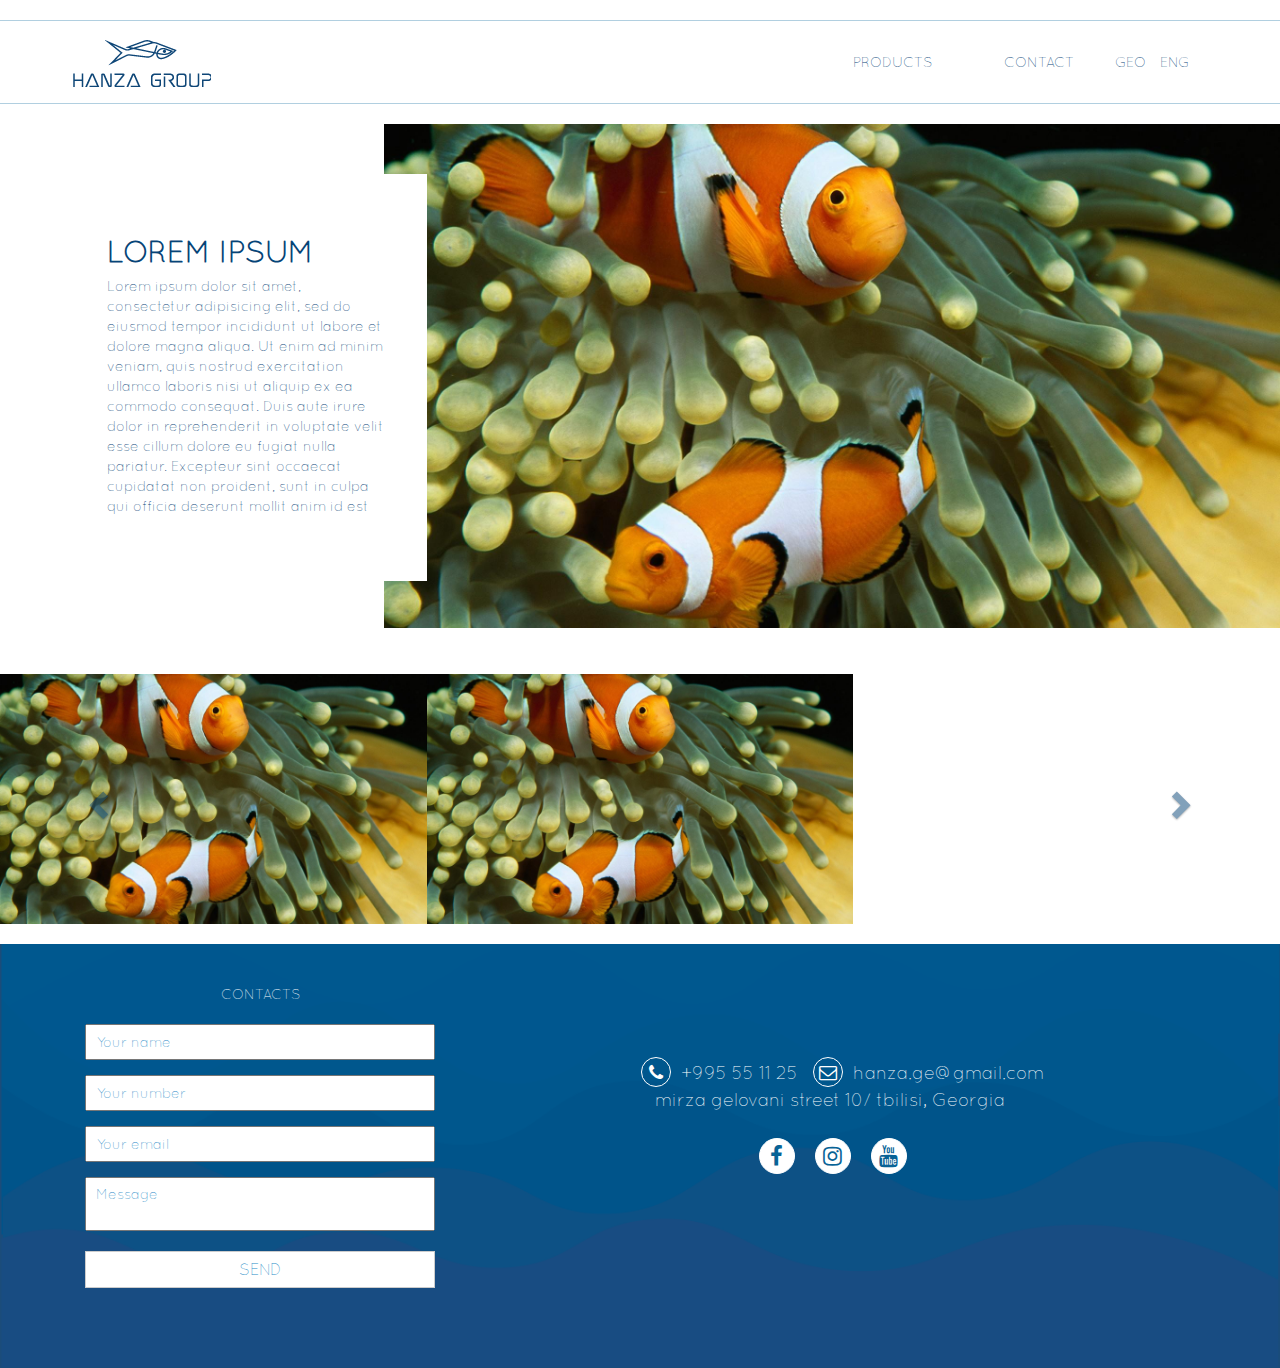
<file: single-product.html>
<!DOCTYPE html>
<html>
<head>
	<title>hanza.ge</title>
	<meta charset="utf-8">
	<meta name="viewport" content="width=device-width, initial-scale=1">
	<link rel="stylesheet" href="assets/css/bootstrap.min.css">
	<link rel="stylesheet" href="assets/css/font-awesome.min.css">
	<link rel="stylesheet" type="text/css" href="assets/css/style.css">
	<script src="assets/js/jquery.min.js"></script>
	<script src="assets/js/bootstrap.min.js"></script>
</head>
<body>

<!-- header start -->

<header class="container-fluid">
	<div class="row line mg-tp-20"></div>
	<nav class="navbar container">
	    <div class="navbar-header">
	      	<button type="button" class="navbar-toggle" data-toggle="collapse" data-target="#header-nav">
		        <span class="icon-bar"></span>
		        <span class="icon-bar"></span>
		        <span class="icon-bar"></span>                        
	      	</button>
	      	<a class="navbar-brand" href="index.html">
	    		<img src="assets/images/logo.png" class="img img-responsive">
	      	</a>
	    </div>
	    <div class="collapse navbar-collapse" id="header-nav">
	      	<ul class="nav navbar-nav pull-right text-center">
		        <!-- <li class="active">
		        	<a href="about.html" class="text-uppercase">
		        		about us
		        	</a>
		        </li> -->
		        <li class="menu">
		        	<a href="#" class="text-uppercase">
		        		products
		        	</a>
		        	<div class="sub-menu">
		        		<ul class="text-center">
		        			<li class="text-center">
		        				<a href="" class="text-uppercase">
		        					norway salmon
		        				</a>
		        			</li>
		        			<li>
		        				<a href="" class="text-uppercase">
		        					russian sturgeon
		        				</a>
		        			</li>
		        			<li>
		        				<a href="" class="text-uppercase">
		        					keta
		        				</a>
		        			</li>
		        			<li>
		        				<a href="" class="text-uppercase">
		        					oilfish
		        				</a>
		        			</li>
		        			<li>
		        				<a href="" class="text-uppercase">
		        					black caviar
		        				</a>
		        			</li>
		        			<li>
		        				<a href="" class="text-uppercase">
		        					red caviar
		        				</a>
		        			</li>
		        			<li>
		        				<a href="" class="text-uppercase">
		        					shrimps
		        				</a>
		        			</li>
		        		</ul>
		        	</div>
		        </li>
		        <li>
		        	<a href="#footer" class="text-uppercase">
		        		contact
			        </a>
			    </li>
			    <li>
		        	<ul class="languages">
		        		<li>
		        			<a href="" class="text-uppercase">
		        				geo
		        			</a>
		        		</li>
		        		<li>
		        			<a href="" class="text-uppercase">
		        				eng
		        			</a>
		        		</li>
		        	</ul>
			    </li>
	      	</ul>
	    </div>
	</nav>
	<div class="row line mg-btm-20"></div>
</header>

<!-- header end -->

<!-- single product start -->

<section class="description">
	<div class="back-right-img">
		<img src="assets/images/1.jpg" class="img pull-right">
		<div class="col-lg-3 col-md-4 col-sm-4 col-xs-10 col-xs-offset-1 back-white">
			<h1 class="text-uppercase text-bold single-prod-head">lorem ipsum</h1>
			<span class="single-prod-text">
				Lorem ipsum dolor sit amet, consectetur adipisicing elit, sed do eiusmod
				tempor incididunt ut labore et dolore magna aliqua. Ut enim ad minim veniam,
				quis nostrud exercitation ullamco laboris nisi ut aliquip ex ea commodo
				consequat. Duis aute irure dolor in reprehenderit in voluptate velit esse
				cillum dolore eu fugiat nulla pariatur. Excepteur sint occaecat cupidatat non
				proident, sunt in culpa qui officia deserunt mollit anim id est laborum.
				tempor incididunt ut labore et dolore magna aliqua. Ut enim ad minim veniam,
				quis nostrud exercitation ullamco laboris nisi ut aliquip ex ea commodo
				consequat. Duis aute irure dolor in reprehenderit in voluptate velit esse
				cillum dolore eu fugiat nulla pariatur. Excepteur sint occaecat cupidatat non
				proident, sunt in culpa qui officia deserunt mollit anim id est laborum.
			</span>
		</div>
	</div>	

</section>

<!-- single product end -->


<!-- products slider start -->

<div id="myCarousel" class="carousel slide mg-tp-20 mg-btm-20" data-ride="carousel">
  <!-- Wrapper for slides -->
  <div class="carousel-inner">
    <div class="item prod-item active">
      <div class="col-lg-4 col-md-4 col-sm-4 col-xs-12 padding-0">
      	<img src="assets/images/1.jpg">
      </div>
      <div class="col-lg-4 col-md-4 col-sm-4 col-xs-12 padding-0">
      	<img src="assets/images/1.jpg">
      </div>
    </div>
    <div class="item prod-item">
      <div class="col-lg-4 col-md-4 col-sm-4 col-xs-12 padding-0">
      	<img src="assets/images/1.jpg">
      </div>
      <div class="col-lg-4 col-md-4 col-sm-4 col-xs-12 padding-0">
      	<img src="assets/images/slide-2.jpg">
      </div>
    </div>
  </div>

  <!-- Left and right controls -->
  <a class="left carousel-control" href="#myCarousel" data-slide="prev">
    <span class="glyphicon glyphicon-chevron-left"></span>
    <span class="sr-only">Previous</span>
  </a>
  <a class="right carousel-control" href="#myCarousel" data-slide="next">
    <span class="glyphicon glyphicon-chevron-right"></span>
    <span class="sr-only">Next</span>
  </a>
</div>

<!-- products slider end -->

<!-- footer start -->

<footer class="foot" id="footer">
	<div class="container ">
		<div class="col-lg-4 col-md-4 col-sm-4 col-xs-12 mg-tp-20">
			<div class="row text-center text-uppercase color-white">contacts</div>
			<form class="foot-form mg-tp-20">
				<div class="form-group">
					<input type="text" name="name" placeholder="Your name">
				</div>
				<div class="form-group">
					<input type="text" name="number" placeholder="Your number">
				</div>
				<div class="form-group">
					<input type="email" name="email" placeholder="Your email">
				</div>
				<div class="form-group">
					<textarea placeholder="Message"></textarea>
				</div>
				<button type="submit" class="btn btn-default text-uppercase text-center">send</button>
			</form>
		</div>
		<div class="col-lg-8 col-md-8 col-sm-8 col-xs-12 mg-tp-20 text-center">
			<div class="info">
				<span>
					<i class="fa fa-phone" aria-hidden="true"></i>
					+995 55 11 25
				</span>
				<span>
					<i class="fa fa-envelope-o" aria-hidden="true"></i>
					hanza.ge@gmail.com
				</span>
				<span class="row">
					mirza gelovani street 10/ tbilisi, Georgia
				</span>
				<span class="row circle-icons">
					<i class="fa fa-facebook" aria-hidden="true"></i>
					<i class="fa fa-instagram" aria-hidden="true"></i>
					<i class="fa fa-youtube" aria-hidden="true"></i>
				</span>
			</div>
		</div>
	</div>
</footer>

<!-- footer end -->

<script type="text/javascript" src="assets/js/script.js"></script>

</body>
</html>
</file>
<file: assets/css/style.css>
*{
	margin:0;
	padding: 0;
	list-style-type: none;
	outline: none;
	text-decoration: none;
	font-family: light;
}
@font-face {
    font-family: geoareal;
    src: url(../fonts/GeoAreal.woff);
}
@font-face {
    font-family: geocaps;
    src: url(../fonts/bpg_mrgvlovani_caps_2010.woff);
}
@font-face {
    font-family: light;
    src: url(../fonts/Quicksand-Light.woff);
}
@keyframes image_animation {
	from {
		transform: translateX(100%);
	}

	to {
		transform: translateX(0);
	}
}

@keyframes text_animation {
	from {
		transform: translateX(-130%);
	}

	to {
		transform: translateX(0);
	}
}

a,
span,
div,
input,
button,
textarea{
	color: #064477;
}
body{
	overflow-x: hidden;
}
body::-webkit-scrollbar{
	width: 10px;
	background: white;
}
body::-webkit-scrollbar-thumb{
	background: rgb(18,103,159);
}
.navbar{
	margin-bottom: 0;
}
.nav>li>a{
	padding: 0 36px;
	position: static;
}
.nav>li{
	position: static;
}
.navbar-nav>li>a{
	padding-top: 30px;
	padding-bottom: 30px;
}
.navbar-brand{
	padding-left: 0;
}
.navbar-brand img{
	max-width: 140px;
}
.languages li{
	display: inline-block;
}
.languages li>a{
	width: 100%;
	padding: 30px 5px;
	display: inline-block;
	color: #064477;
}
.line{
	height: 1px;
	background: #B1CFE0;
}
.mg-tp-20{
	margin-top: 20px;
}
.mg-tp-40{
	margin-top: 40px;
}
.mg-btm-40{
	margin-bottom: 40px; 
}
.mg-tp-70{
	margin-top: 70px;
}
.mg-btm-60{
	margin-bottom: 60px;
}
.mg-btm-20{
	margin-bottom: 20px;
}
.mg-tp-100{
	margin-top: 100px;
}
.mg-tp-150{
	display: block;
	margin-top: 150px;
}
.mg-tp-50{
	margin-top: 50px;
}
.mg-btm-60{
	display: block;
	margin-bottom: 60px; 
}
.menu{
	position: relative !important;
	z-index: 100;
	transition: 0.4s;
	overflow: visible;
}
.sub-menu{
	position: absolute;
	top: 99%;
	height: 0;
	opacity: 0;
	z-index: 3;
	background:white;
	overflow: hidden;
	transition: 0.4s;
}
.sub-menu ul{
	width: 100%;
}
.sub-menu ul li:first-child>a{
	padding-top: 20px;
}
.sub-menu ul li>a{
	word-break: break-word;
	width: 100%;
	padding: 0 10px 20px;
	display: block;
}
.menu:hover .sub-menu{
	opacity: 1;
	height: auto;
	transition: 0.4s;
}
.navbar-toggle .icon-bar{
	background: #064477;
}
.navbar-toggle{
	padding: 20px;
}
.navbar-collapse{
	overflow: unset !important;
}
.back-blue-transparent{
	background: rgba(18,103,159,0.8);
}
.video-fish{
	background: url(../images/5.jpeg);
	background-size: 100%;
	display: inline-block;
}
.pos-static{
	position: static;
}
.video-text{
	padding: 30px 20px 80px;
	margin-top: 16%;
	margin-bottom: 5%;
	color: white;
	font-size: 16px;
}
.carousel {
    margin-top: -10px;
    z-index: 0;
}
.item{
	height: 400px;
}
.item img{
	width: 100%;
}
.glyphicon-triangle-right,
.glyphicon-triangle-left{
	color: white;
	opacity: 1;
}
.carousel-inner>.item>img {
	width: 100%;
}
.back-img{
	/*background: url(../images/1.jpeg);*/
	padding: 20px 0;
	display: block;
}
.prod-line{
	height: 7px;
	background: white;
	position: relative;
}
.prod-title{
	position: absolute;
	padding: 15px 30px;
	background: white;
	font-size: 18px;
	bottom: 0;
}
.padding-0{
	padding-left: 0;
	padding-right: 0; 
}
.prod-img{
	width: auto;
	display: flex;
	align-items: center;
	height: 200px;
	overflow: hidden;
	transition: 0.2s
}
.prod-img img{
	display: block;
}
.prod-img:hover{
	transform: scale(1.05,1.05);
}
.prods{
	background: #f2f2f2;
	margin-top: 50px;
	margin-bottom: 50px;
	padding-bottom: 100px;
}
.prod-name{
	width: 100%;
	background: rgba(255,255,255,0.6);
	padding: 4px 0;
	height: 26px;
    overflow: hidden;
    display: block;
}
.foot{
	background: url(../images/footer.jpg);
	background-size: 100% 100%;
	padding: 20px 0 80px;
}
.foot-form input,
.foot-form textarea
{
	width: 100%;
	resize: none;
	padding: 6px 10px;
}
.color-white{
	color: white;
}
.foot-form input::placeholder,
.foot-form textarea::placeholder,
.foot-form button
{
	color: #1E8AC6;
}
.btn{
	border-radius: 0;
	width: 100%;
	font-size: 16px;
}
.info{
	margin-top: 10%;
}
.info span{
	color: white;
	font-size: 18px;
}
.info span>i{
	text-align: center;
	width: 30px;
	height: 30px;
	padding-top: 6px;
	border:1px solid white;
	color: white;
	margin-right: 5px;
	margin-left: 10px;
	border-radius: 50%;
}
.info .circle-icons i{
	background: white;
	color: #086396;
	font-size: 22px;
	width: 36px;
	height: 36px;
}
.description{
	height: 530px;
	overflow: hidden;
}
.back-right-img{
	z-index: 10;
	position: relative;
}
.back-right-img img{
	width: 70%;
	height: auto;
	animation: image_animation 1.2s ease-out; 
}
.back-white{
	padding: 40px 40px 60px 0;
	background: white;
	position: absolute;
	top: 50px;
	animation: text_animation 1.2s ease-out;
}
.single-prod-text{
	height: 245px;
	display: block;
	overflow-y: scroll;
}
.single-prod-text::-webkit-scrollbar{
	width: 4px;
	background: rgba(0,0,0,0.1);
}
.single-prod-text::-webkit-scrollbar-thumb{
	background: rgb(18,103,159);
}
.single-prod-head{
	font-weight: bold;
	font-size: 30px;
	height: 32px;
}
.carousel{
	margin-top: 20px;
}
.item{
	height: 400px;
	overflow: hidden;
}
.prod-item.item{
	height: 250px;
}
.prod-item.item img{
	height: 250px;
}
.carousel-control.left,
.carousel-control.right{
	background-image: none;
}





@media only screen and (max-width: 768px){
	.pull-right{
		float: none !important;
	}
	.sub-menu{
		top: 80%;
		z-index: 100;
	}
	.carousel-inner>.item>img {
		width: auto;
		max-width: none !important;
    	height: 100%;
    }
    .prods{
    	padding-left: 15px;
    	padding-right: 15px;
    }
    .item{
    	height: 400px;
    }
    .back-white{
    	padding:40px 40px 60px;
    }
    .prod-item.item{
		height: auto;
		overflow: visible;
	}
	.back-right-img img{
		width: auto;
		height: 100%;
	}
}
</file>
